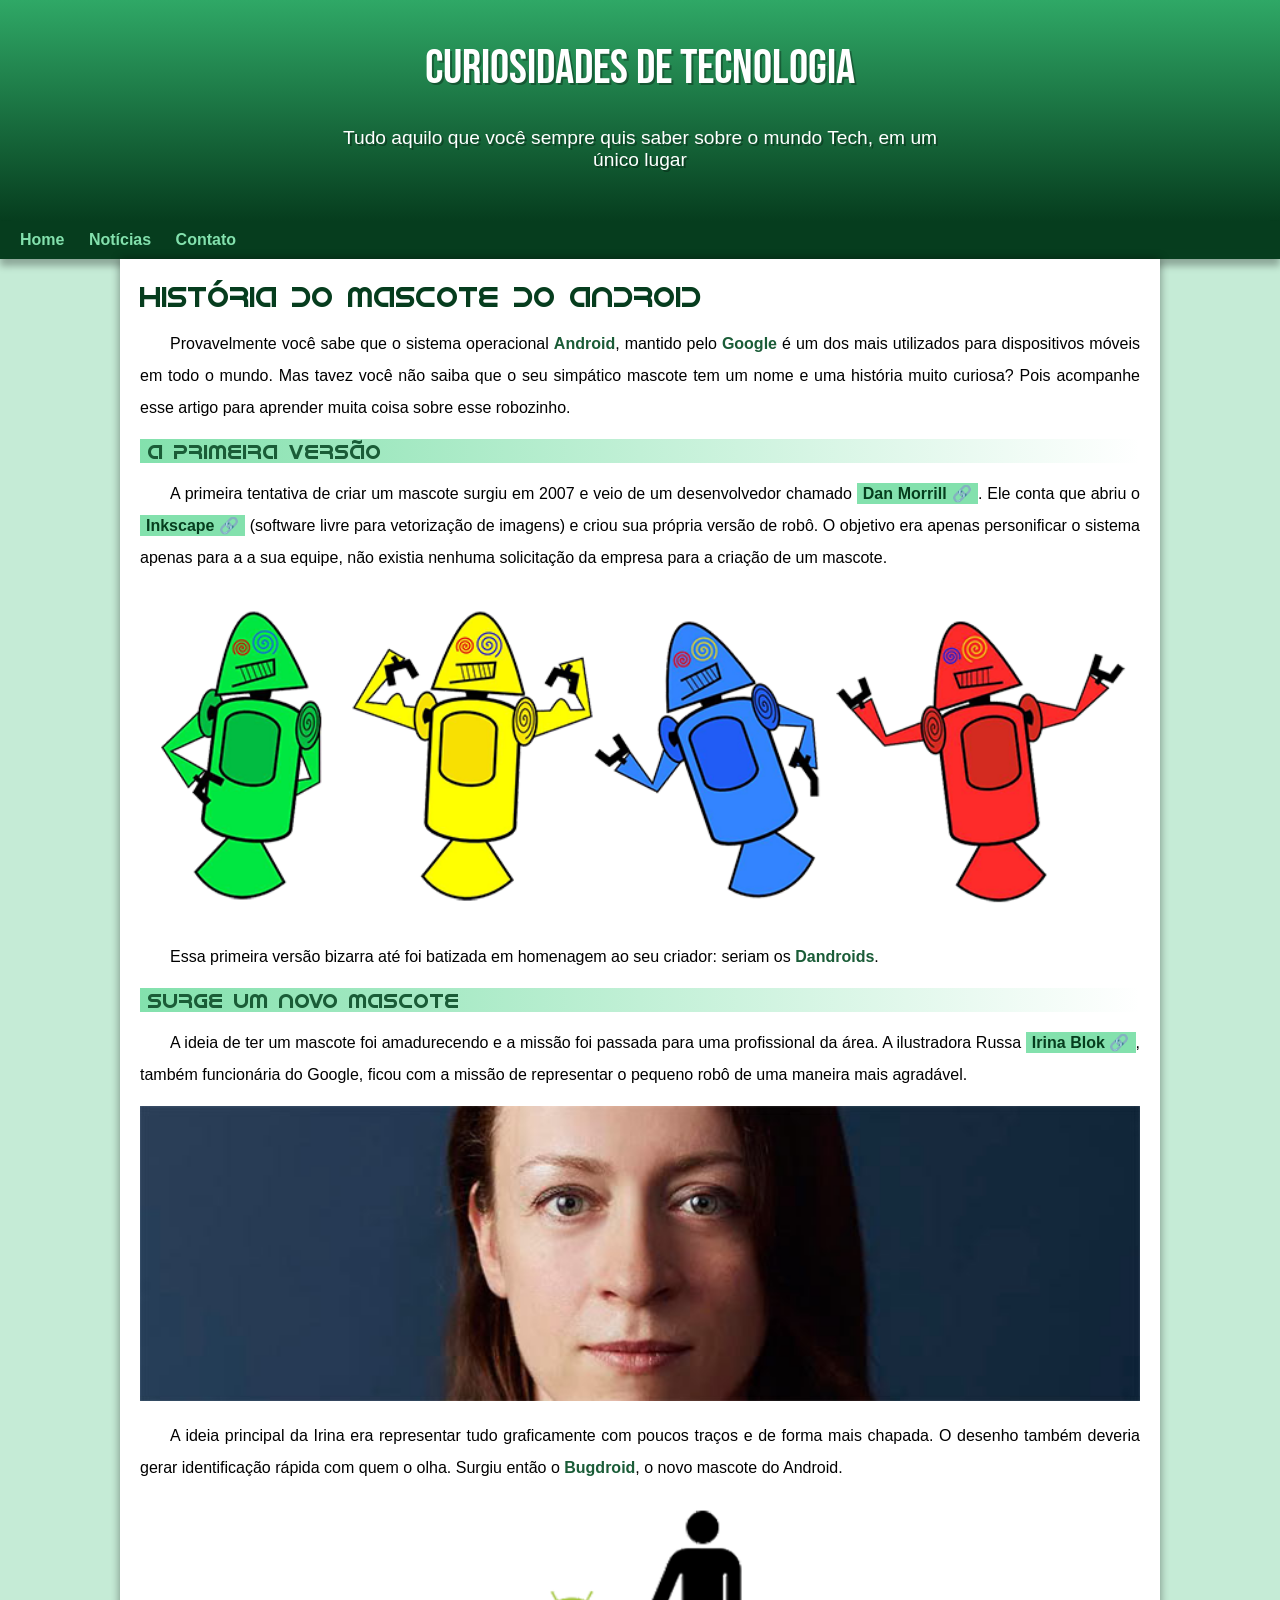
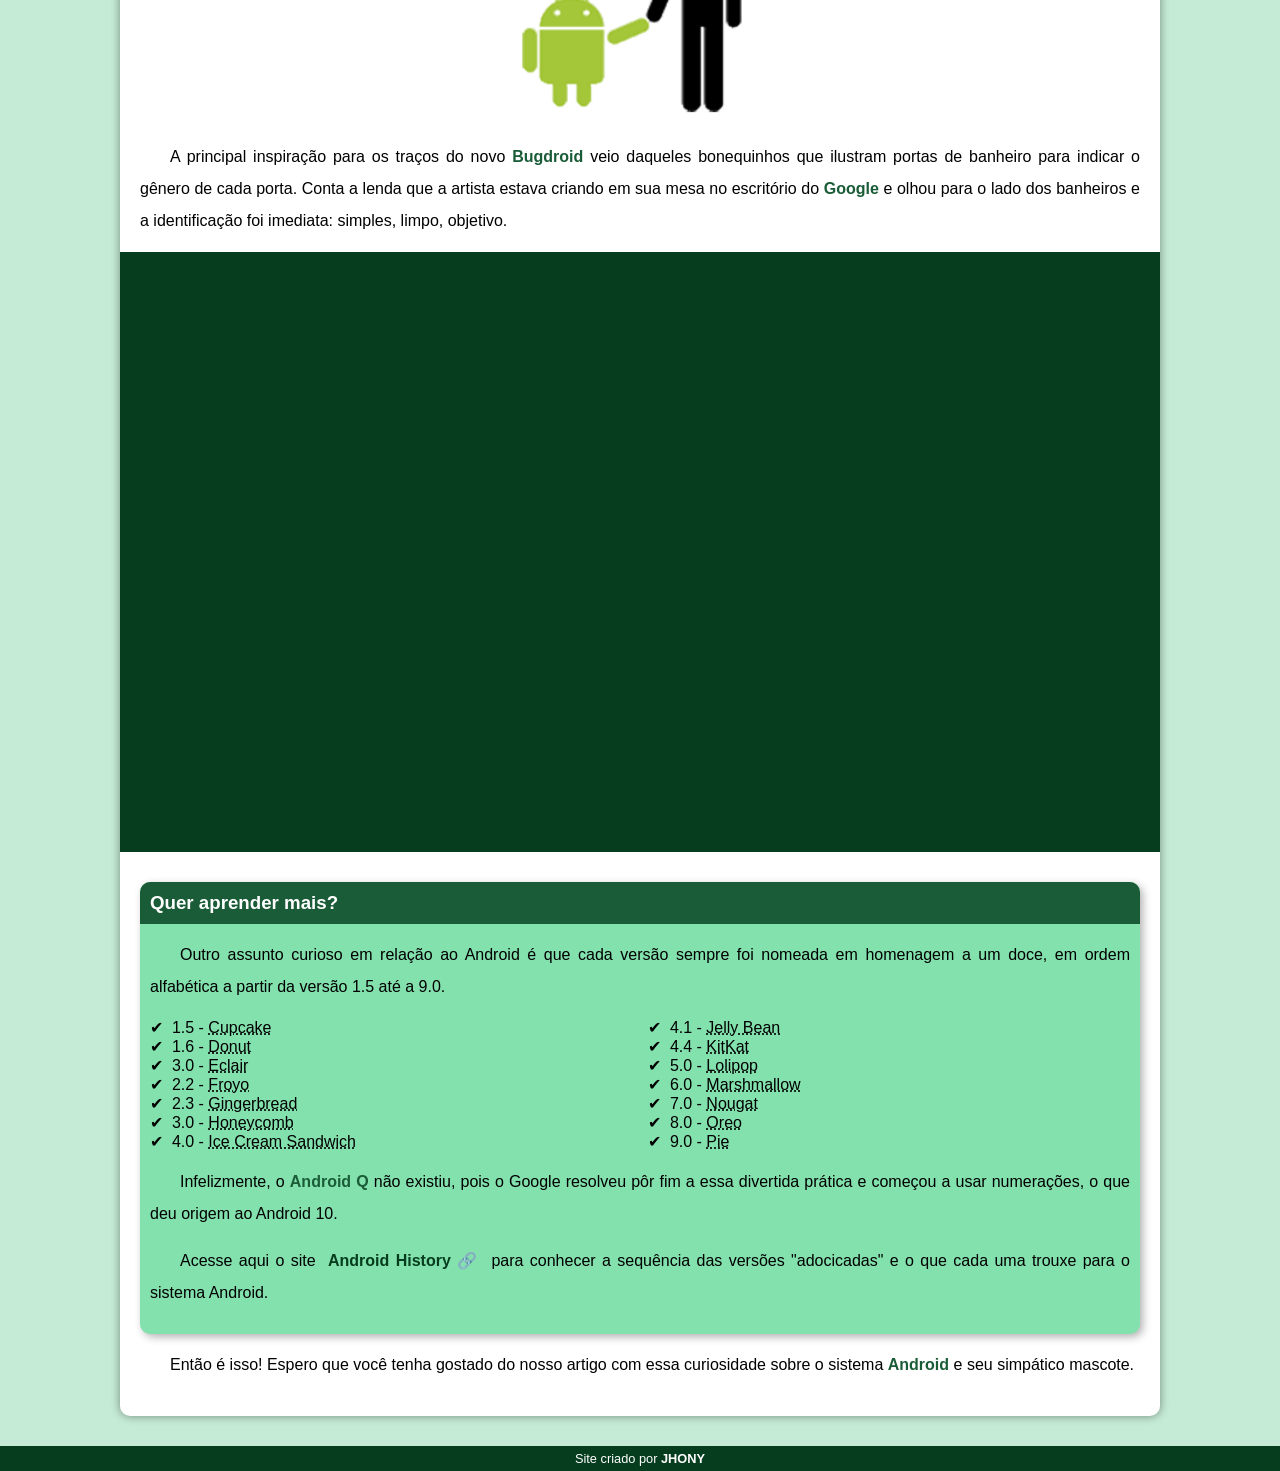
<file: index.html>
<!DOCTYPE html>
<html lang="pt-br">
<head>
    <meta charset="UTF-8">
    <meta http-equiv="X-UA-Compatible" content="IE=edge">
    <meta name="viewport" content="width=device-width, initial-scale=1.0">
    <title>Como surgiu o mascote do Android?</title>
    <link rel="shortcut icon" href="imagens/favicon.ico" type="image/x-icon">
    <link rel="stylesheet" href="estilo/style.css">
</head>
<body>
    <header>
        <h1>Curiosidades de Tecnologia</h1>
        <p>Tudo aquilo que você sempre quis saber sobre o mundo Tech, em um único lugar</p>
    </header>
    <nav>
        <a href="#">Home</a>
        <a href="#">Notícias</a>
        <a href="#">Contato</a>
    </nav>
    <main>
        <article>
            <h1>História do Mascote do Android</h1>

            <p>Provavelmente você sabe que o sistema operacional <strong>Android</strong>, mantido pelo <strong>Google</strong> é um dos mais utilizados para dispositivos móveis em todo o mundo. Mas tavez você não saiba que o seu simpático mascote tem um nome e uma história muito curiosa? Pois acompanhe esse artigo para aprender muita coisa sobre esse robozinho.</p>

            <h2>A primeira versão</h2>

            <p>A primeira tentativa de criar um mascote surgiu em 2007 e veio de um desenvolvedor chamado <a href="https://androidcommunity.com/dan-morrill-shows-us-the-android-mascot-that-almost-was-20130103/" target="_blank" class="externo">Dan Morrill</a>. Ele conta que abriu o <a href="https://inkscape.org/pt-br/" target="_blank" class="externo">Inkscape</a> (software livre para vetorização de imagens) e criou sua própria versão de robô. O objetivo era apenas personificar o sistema apenas para a a sua equipe, não existia nenhuma solicitação da empresa para a criação de um mascote.</p>

            <picture> 
                <source media="(max-width: 670px)" srcset="imagens/dan-droids-pq.png">
                <img src="imagens/dan-droids.png" alt="Primeiro mascote do Android">
            </picture>

            <p>Essa primeira versão bizarra até foi batizada em homenagem ao seu criador: seriam os <strong>Dandroids</strong>.</p>

            <h2>Surge um novo mascote</h2>

            <p>A ideia de ter um mascote foi amadurecendo e a missão foi passada para uma profissional da área. A ilustradora Russa <a href="https://www.irinablok.com/android" target="_blank" class="externo">Irina Blok</a>, também funcionária do Google, ficou com a missão de representar o pequeno robô de uma maneira mais agradável.</p>

            <picture>
                <source media="(max-width: 670px)" srcset="imagens/irina-blok-pq.jpg">
                <img src="imagens/irina-blok.jpg" alt="Irina Blok, criadora do Bugdroid">
            </picture>

            <p>A ideia principal da Irina era representar tudo graficamente com poucos traços e de forma mais chapada. O desenho também deveria gerar identificação rápida com quem o olha. Surgiu então o <strong>Bugdroid</strong>, o novo mascote do Android.</p>

            <img src="imagens/bugdroid.png" class="pequena" alt="Bugdroid">

            <p>A principal inspiração para os traços do novo <strong>Bugdroid</strong> veio daqueles bonequinhos que ilustram portas de banheiro para indicar o gênero de cada porta. Conta a lenda que a artista estava criando em sua mesa no escritório do <strong>Google</strong> e olhou para o lado dos banheiros e a identificação foi imediata: simples, limpo, objetivo.</p>

            <div class="video">
                <iframe width="560" height="315" src="https://www.youtube.com/embed/l2UDgpLz20M" title="YouTube video player" frameborder="0" allow="accelerometer; autoplay; clipboard-write; encrypted-media; gyroscope; picture-in-picture" allowfullscreen></iframe>
            </div>
            
            <aside>
                <h3>Quer aprender mais? </h3>
                <p>Outro assunto curioso em relação ao Android é que cada versão sempre foi nomeada em homenagem a um doce, em ordem alfabética a partir da versão 1.5 até a 9.0.</p>

                <ul>
                    <li>1.5 - <abbr title="Bolo de Copo">Cupcake</abbr></li>
                    <li>1.6 - <abbr title="Rosquinha">Donut</abbr></li>
                    <li>3.0 - <abbr title="Bomba">Eclair</abbr></li>
                    <li>2.2 - <abbr title="Iorgute Congelado">Froyo</abbr></li>
                    <li>2.3 - <abbr title="Biscoito de Gengibre">Gingerbread</abbr></li>
                    <li>3.0 - <abbr title=" Favo de Mel">Honeycomb</abbr></li>
                    <li>4.0 - <abbr title="Sanduíche de sorvete">Ice Cream Sandwich</abbr></li>
                    <li>4.1 - <abbr title="Jujuba">Jelly Bean</abbr></li>
                    <li>4.4 - <abbr title="KitKat">KitKat</abbr></li>
                    <li>5.0 - <abbr title="Pirulito">Lolipop</abbr></li>
                    <li>6.0 - <abbr title="Marshmallow">Marshmallow</abbr></li>
                    <li>7.0 - <abbr title="Torrone">Nougat</abbr></li>
                    <li>8.0 - <abbr title="Oreo">Oreo</abbr></li>
                    <li>9.0 - <abbr title="Torta">Pie</abbr></li>
                </ul>

                <p>Infelizmente, o <strong>Android Q</strong> não existiu, pois o Google resolveu pôr fim a essa divertida prática e começou a usar numerações, o que deu origem ao Android 10.</p>
                <p>Acesse aqui o site <a href="https://www.android.com/intl/en_uk/history/" target="_blank" class="externo">Android History</a> para conhecer a sequência das versões "adocicadas" e o que cada uma trouxe para o sistema Android.</p>
            </aside>

                <p>Então é isso! Espero que você tenha gostado do nosso artigo com essa curiosidade sobre o sistema <strong>Android</strong> e seu simpático mascote.</p>
        </article>
    </main>
    <footer>
        <p>Site criado por <a href="https://www.facebook.com/jhony.felicio.77" target="_blank">JHONY</a></p>
    </footer>
</body>
</html>
</file>
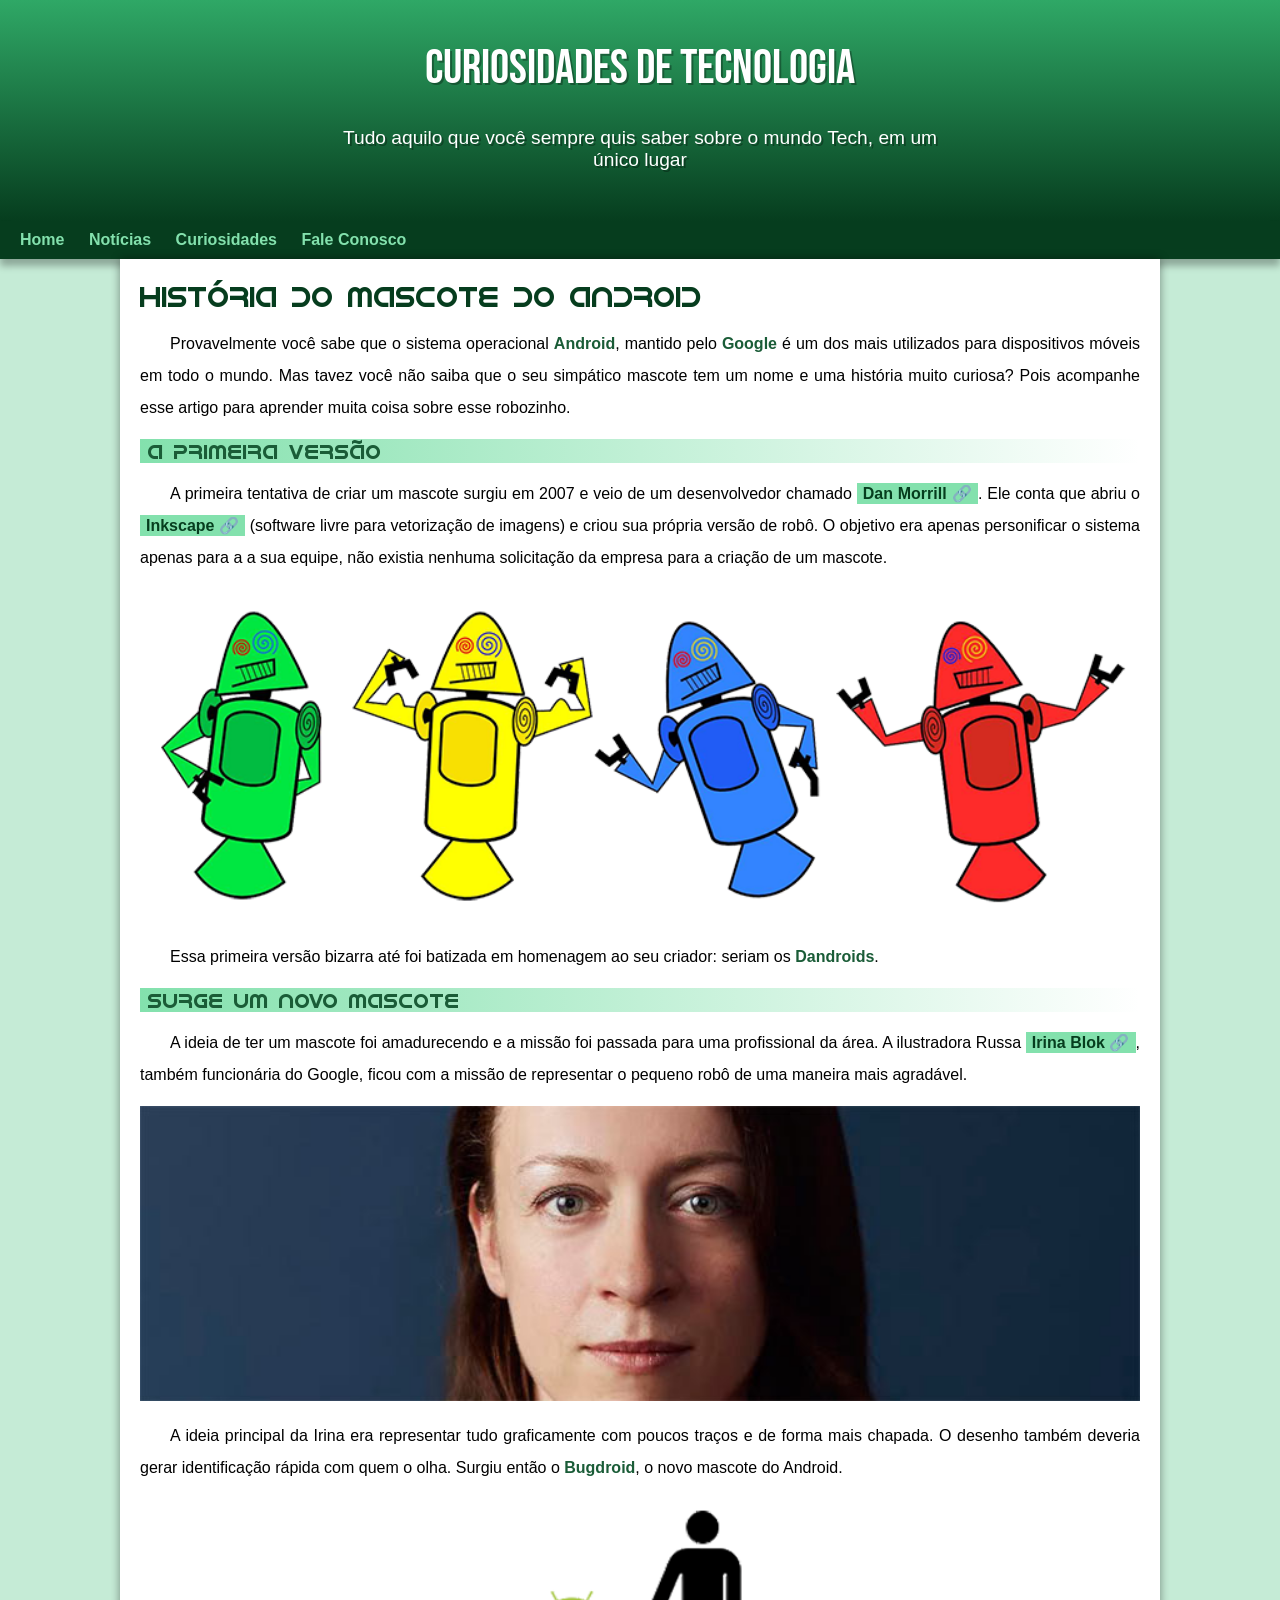
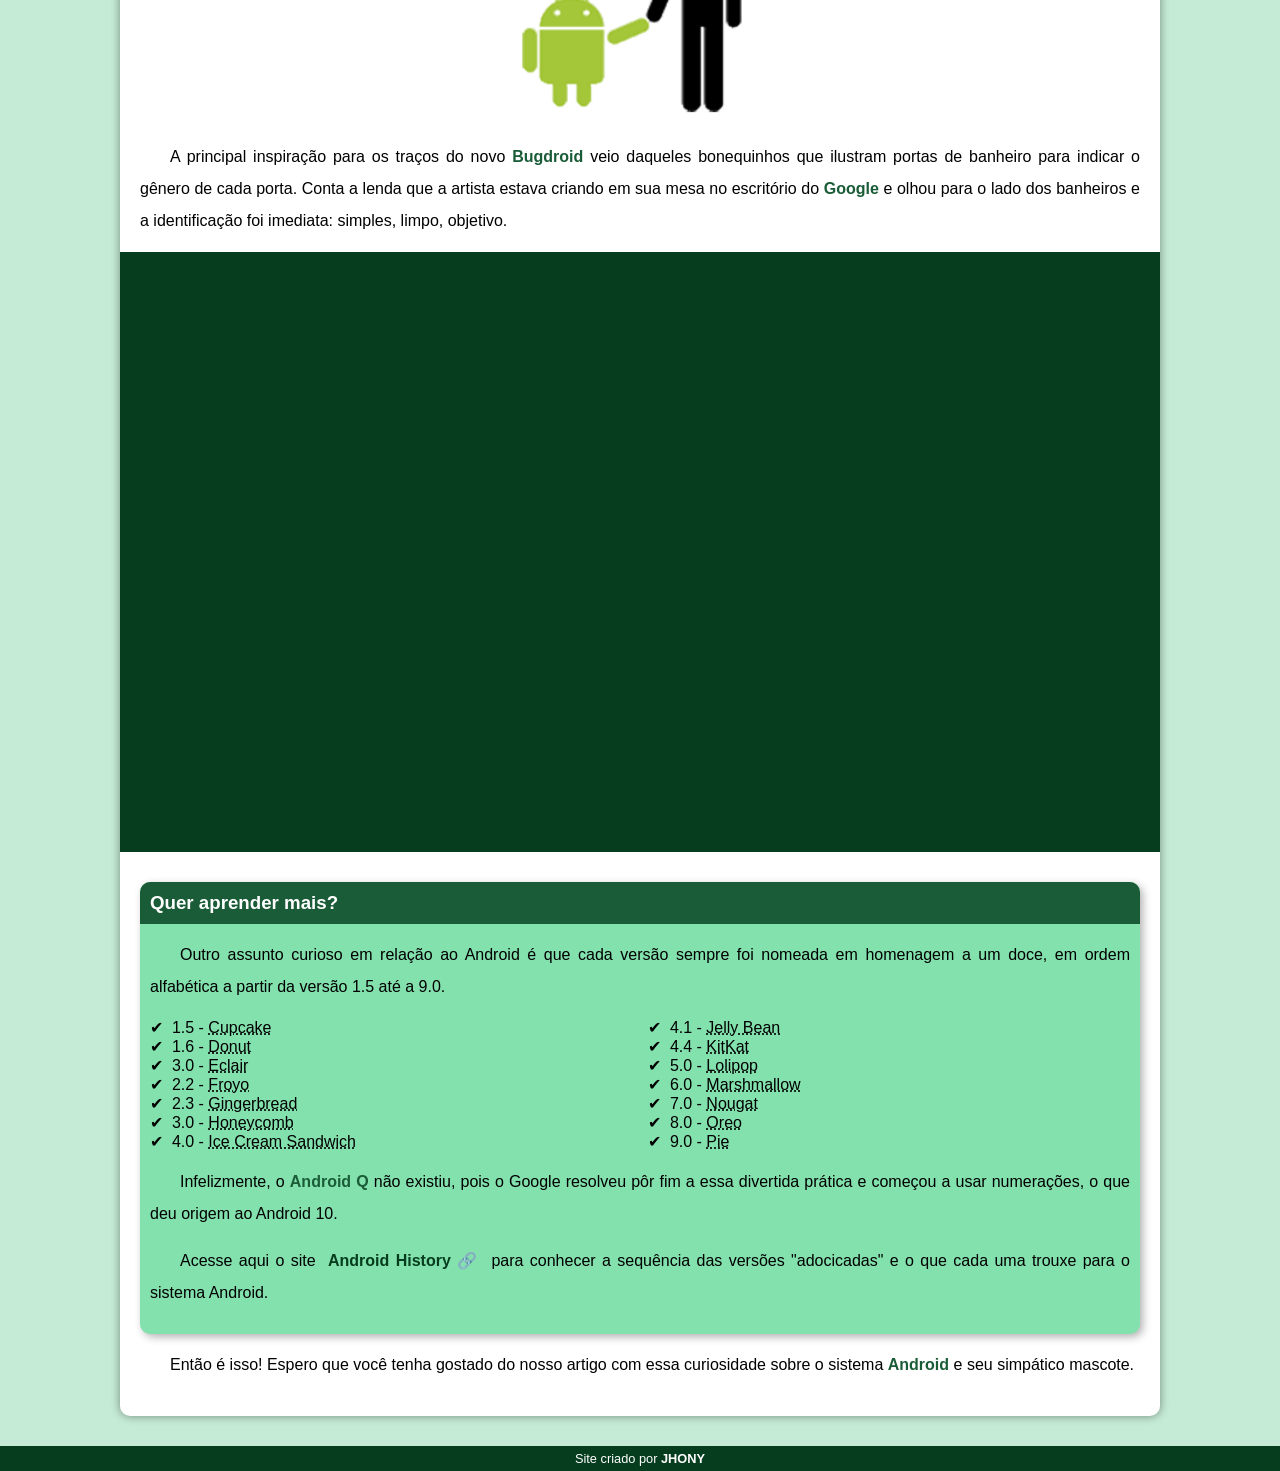
<file: index.html.html>
<!DOCTYPE html>
<html lang="pt-br">
<head>
    <meta charset="UTF-8">
    <meta http-equiv="X-UA-Compatible" content="IE=edge">
    <meta name="viewport" content="width=device-width, initial-scale=1.0">
    <title>Como surgiu o mascote do Android?</title>
    <link rel="shortcut icon" href="imagens/favicon.ico" type="image/x-icon">
    <link rel="stylesheet" href="estilo/style.css">
</head>
<body>
    <header>
        <h1>Curiosidades de Tecnologia</h1>
        <p>Tudo aquilo que você sempre quis saber sobre o mundo Tech, em um único lugar</p>
    </header>
    <nav>
        <a href="#">Home</a>
        <a href="#">Notícias</a>
        <a href="#">Curiosidades</a>
        <a href="#">Fale Conosco</a>
    </nav>
    <main>
        <article>
            <h1>História do Mascote do Android</h1>

            <p>Provavelmente você sabe que o sistema operacional <strong>Android</strong>, mantido pelo <strong>Google</strong> é um dos mais utilizados para dispositivos móveis em todo o mundo. Mas tavez você não saiba que o seu simpático mascote tem um nome e uma história muito curiosa? Pois acompanhe esse artigo para aprender muita coisa sobre esse robozinho.</p>

            <h2>A primeira versão</h2>

            <p>A primeira tentativa de criar um mascote surgiu em 2007 e veio de um desenvolvedor chamado <a href="https://androidcommunity.com/dan-morrill-shows-us-the-android-mascot-that-almost-was-20130103/" target="_blank" class="externo">Dan Morrill</a>. Ele conta que abriu o <a href="https://inkscape.org/pt-br/" target="_blank" class="externo">Inkscape</a> (software livre para vetorização de imagens) e criou sua própria versão de robô. O objetivo era apenas personificar o sistema apenas para a a sua equipe, não existia nenhuma solicitação da empresa para a criação de um mascote.</p>

            <picture> 
                <source media="(max-width: 670px)" srcset="imagens/dan-droids-pq.png">
                <img src="imagens/dan-droids.png" alt="Primeiro mascote do Android">
            </picture>

            <p>Essa primeira versão bizarra até foi batizada em homenagem ao seu criador: seriam os <strong>Dandroids</strong>.</p>

            <h2>Surge um novo mascote</h2>

            <p>A ideia de ter um mascote foi amadurecendo e a missão foi passada para uma profissional da área. A ilustradora Russa <a href="https://www.irinablok.com/android" target="_blank" class="externo">Irina Blok</a>, também funcionária do Google, ficou com a missão de representar o pequeno robô de uma maneira mais agradável.</p>

            <picture>
                <source media="(max-width: 670px)" srcset="imagens/irina-blok-pq.jpg">
                <img src="imagens/irina-blok.jpg" alt="Irina Blok, criadora do Bugdroid">
            </picture>

            <p>A ideia principal da Irina era representar tudo graficamente com poucos traços e de forma mais chapada. O desenho também deveria gerar identificação rápida com quem o olha. Surgiu então o <strong>Bugdroid</strong>, o novo mascote do Android.</p>

            <img src="imagens/bugdroid.png" class="pequena" alt="Bugdroid">

            <p>A principal inspiração para os traços do novo <strong>Bugdroid</strong> veio daqueles bonequinhos que ilustram portas de banheiro para indicar o gênero de cada porta. Conta a lenda que a artista estava criando em sua mesa no escritório do <strong>Google</strong> e olhou para o lado dos banheiros e a identificação foi imediata: simples, limpo, objetivo.</p>

            <div class="video">
                <iframe width="560" height="315" src="https://www.youtube.com/embed/l2UDgpLz20M" title="YouTube video player" frameborder="0" allow="accelerometer; autoplay; clipboard-write; encrypted-media; gyroscope; picture-in-picture" allowfullscreen></iframe>
            </div>
            
            <aside>
                <h3>Quer aprender mais? </h3>
                <p>Outro assunto curioso em relação ao Android é que cada versão sempre foi nomeada em homenagem a um doce, em ordem alfabética a partir da versão 1.5 até a 9.0.</p>

                <ul>
                    <li>1.5 - <abbr title="Bolo de Copo">Cupcake</abbr></li>
                    <li>1.6 - <abbr title="Rosquinha">Donut</abbr></li>
                    <li>3.0 - <abbr title="Bomba">Eclair</abbr></li>
                    <li>2.2 - <abbr title="Iorgute Congelado">Froyo</abbr></li>
                    <li>2.3 - <abbr title="Biscoito de Gengibre">Gingerbread</abbr></li>
                    <li>3.0 - <abbr title=" Favo de Mel">Honeycomb</abbr></li>
                    <li>4.0 - <abbr title="Sanduíche de sorvete">Ice Cream Sandwich</abbr></li>
                    <li>4.1 - <abbr title="Jujuba">Jelly Bean</abbr></li>
                    <li>4.4 - <abbr title="KitKat">KitKat</abbr></li>
                    <li>5.0 - <abbr title="Pirulito">Lolipop</abbr></li>
                    <li>6.0 - <abbr title="Marshmallow">Marshmallow</abbr></li>
                    <li>7.0 - <abbr title="Torrone">Nougat</abbr></li>
                    <li>8.0 - <abbr title="Oreo">Oreo</abbr></li>
                    <li>9.0 - <abbr title="Torta">Pie</abbr></li>
                </ul>

                <p>Infelizmente, o <strong>Android Q</strong> não existiu, pois o Google resolveu pôr fim a essa divertida prática e começou a usar numerações, o que deu origem ao Android 10.</p>
                <p>Acesse aqui o site <a href="https://www.android.com/intl/en_uk/history/" target="_blank" class="externo">Android History</a> para conhecer a sequência das versões "adocicadas" e o que cada uma trouxe para o sistema Android.</p>
            </aside>

                <p>Então é isso! Espero que você tenha gostado do nosso artigo com essa curiosidade sobre o sistema <strong>Android</strong> e seu simpático mascote.</p>
        </article>
    </main>
    <footer>
        <p>Site criado por <a href="https://www.facebook.com/jhony.felicio.77" target="_blank">JHONY</a></p>
    </footer>
</body>
</html>
</file>
<file: estilo/style.css>
@charset "UTF-8";

@import url('https://fonts.googleapis.com/css2?family=Bebas+Neue&display=swap');

@font-face {
    font-family: 'Android';
    src: url('../fontes/idroid.otf') format('opentype');
    font-weight: normal;
}

:root {
   --cor0: #c5ebd6;
   --cor1: #83e1ad;
   --cor2: #3ddc84;
   --cor3: #2fa866;
   --cor4: #1a5c37;
   --cor5: #063d1e;

   --fonte-padrao: arial, verdana, helvetica, sans-serif;
   --fonte-destaque:'Bebas Neue', 'cursive';
   --font-android: 'Android', 'cursive';
}

* {
    margin: 0px;
    padding: 0px;
}

body {
    background-color: var(--cor0);
    font-family: var(--fonte-padrao);
}

a.externo::after {
    content: '\00A0\1F517';
}

header {
    background-image: linear-gradient(to bottom, var(--cor3), var(--cor5));
    min-height: 150px;
    text-align: center;
    padding-top: 40px;
}

header > h1 {
    color: white;
    font-family: var(--fonte-destaque);
    font-size: 3em;
    font-weight: normal;
    margin-bottom: 30px;
    text-shadow: 2px 2px 0px rgba(0, 0, 0, 0.315);
}

header > p {
    font-family: var(--fonte-padrao);
    font-size: 1.2em;
    color: white;
    max-width: 600px;
    padding-right: 10px;
    padding-left: 10px;
    margin: auto;
    padding-bottom: 50px;
    text-shadow: 2px 2px 0px rgba(0, 0, 0, 0.315);
}

nav {
    background-color: var(--cor5);
    padding: 10px;
    box-shadow: 0px 7px 7px rgba(0, 0, 0, 0.288);
}

nav > a {
    color: var(--cor1);
    padding: 10px;
    border-radius: 5px;
    text-decoration: none;
    font-weight: bold;
    transition-duration: .5s;
}

nav > a:hover {
    background-color: var(--cor3);
    color: var(--cor5);
}

main {
    min-width: 300px;
    max-width: 1000px;
    margin: auto;
    margin-bottom: 30px;
    padding: 20px;
    background-color: white;
    box-shadow: 0px 0px 10px rgba(0, 0, 0, 0.425);
    border-bottom-left-radius: 10px;
    border-bottom-right-radius: 10px;
}

main h1 {
    color: var(--cor5);
    font-family: var(--font-android);
    font-weight: normal;
    font-size: 1.8em;
}

main h2 {
    font-family: var(--font-android);
    color: var(--cor4);
    font-size: 1.3em;
    font-weight: normal;
    background-image: linear-gradient(to right, var(--cor1), transparent);
    text-indent: 8px;
}

main p {
    margin: 15px 0px;
    text-align: justify;
    text-indent: 30px;
    font-size: 1em;
    line-height: 2em;
}

main strong {
    color: var(--cor4);
    font-weight: bold;
}

main a {
    text-decoration: none;
    font-weight: bold;
    color: var(--cor5);
    background-color: var(--cor1);
    padding: 2px 6px;
}

main a:hover {
    text-decoration: underline;
    color: var(--cor4);
}

main img {
    width: 100%;
}

main img.pequena {
    max-width: 350px;
    display: block;
    margin: auto;
}

div.video {
    background-color: var(--cor5);
    margin: 0px -20px 30px -20px;
    padding: 20px;
    padding-bottom: 58%;
    position: relative;
}

div.video > iframe {
    position: absolute;
    top: 5%;
    left: 5%;
    width: 90%;
    height: 90%;
}

aside {
    background-color: var(--cor1);
    padding: 10px;
    border-radius: 10px;
    box-shadow: 3px 3px 8px rgba(0, 0, 0, 0.301);
}

aside > h3 {
    background-color: var(--cor4);
    color: white;
    padding: 10px;
    margin: -10px -10px 0px -10px;
    border-radius: 10px 10px 0px 0px;
}

aside > ul {
    list-style: '\2714\00A0\00A0'; /*Não compativel com todos os navegadores */
    list-style-position: inside;
    columns: 2;
}

footer {
    background-color: var(--cor5);
    color: white;
    text-align: center;
    font-size: 0.8em;
    padding: 5px;
}

footer a {
    color: white;
    font-weight: bolder;
    text-decoration: none;
}

footer a:hover {
    text-decoration: underline;
    color: var(--cor1);
}
</file>
